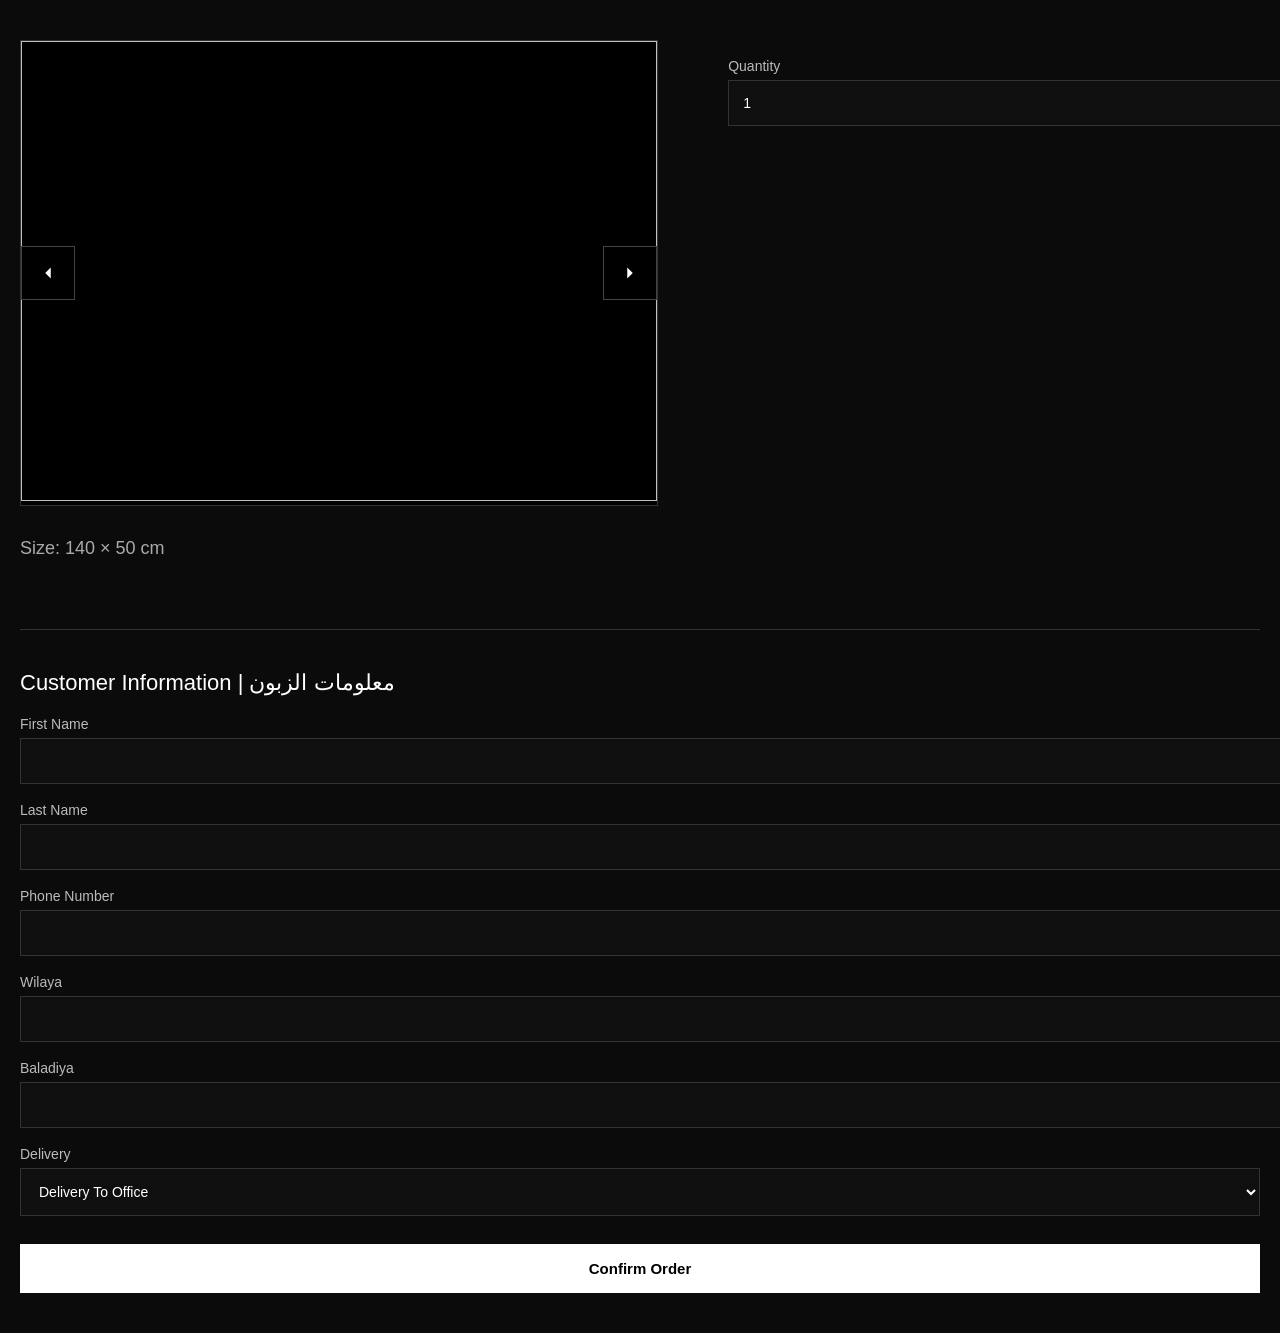
<file: commande.html>
<!DOCTYPE html><html lang="en">
<head><meta charset="UTF-8">
<meta name="viewport" content="width=device-width, initial-scale=1.0"><title>Product Order</title><style>

body{
background:#0b0b0b;
color:white;
font-family:Arial,Helvetica,sans-serif;
margin:0;
}

.container{
max-width:1350px;
margin:auto;
padding:40px 20px;
}

.grid{
display:grid;
grid-template-columns:1.2fr 1fr;
gap:70px;
align-items:start;
}

/* PRODUCT SLIDER */

.slider{
position:relative;
border:1px solid #333;
background:black;
}

.slider img{
width:100%;
height:460px;
object-fit:cover;
cursor:pointer;
}

.arrow{
position:absolute;
top:50%;
transform:translateY(-50%);
width:52px;
height:52px;
background:#000;
border:1px solid #444;
display:flex;
align-items:center;
justify-content:center;
cursor:pointer;
}

.arrow svg{
width:22px;
height:22px;
fill:white;
}

.left{left:0;}
.right{right:0;}

.thumbs{
display:flex;
gap:10px;
margin-top:12px;
}

.thumbs img{
width:95px;
height:75px;
object-fit:cover;
border:1px solid #333;
cursor:pointer;
opacity:0.6;
}

.thumbs img:hover{
opacity:1;
}

/* PRODUCT INFO */

.productName{
font-size:30px;
margin-top:20px;
font-weight:600;
}

.sizeFixed{
margin-top:10px;
font-size:18px;
color:#aaa;
}

/* FORM */

.form{
margin-top:70px;
border-top:1px solid #333;
padding-top:40px;
}

.sectionTitle{
font-size:22px;
margin-bottom:20px;
}

label{
display:block;
margin-top:18px;
margin-bottom:6px;
font-size:14px;
color:#bbb;
}

input,select{
width:100%;
padding:14px;
background:#0f0f0f;
border:1px solid #333;
color:white;
font-size:14px;
}

button{
width:100%;
margin-top:28px;
padding:16px;
background:white;
color:black;
border:none;
font-weight:700;
font-size:15px;
cursor:pointer;
}

button:hover{
background:#ddd;
}

/* IMAGE VIEW */

.viewer{
position:fixed;
top:0;
left:0;
width:100%;
height:100%;
background:rgba(0,0,0,0.95);
display:none;
align-items:center;
justify-content:center;
z-index:999;
}

.viewer img{
max-width:90%;
max-height:90%;
}

/* SUCCESS */

.success{
position:fixed;
top:0;
left:0;
width:100%;
height:100%;
background:rgba(0,0,0,0.9);
display:none;
align-items:center;
justify-content:center;
z-index:9999;
}

.check{
width:120px;
height:120px;
border:4px solid #00ff88;
display:flex;
align-items:center;
justify-content:center;
font-size:70px;
color:#00ff88;
animation:pop 0.4s ease;
}

.msg{
margin-top:25px;
font-size:22px;
text-align:center;
}

@keyframes pop{
0%{transform:scale(0)}
80%{transform:scale(1.2)}
100%{transform:scale(1)}
}

/* MOBILE */

@media(max-width:900px){

.grid{
grid-template-columns:1fr;
gap:40px;
}

.slider img{
height:340px;
}

}

</style></head><body><div class="container"><div class="grid"><div><div class="slider"><div class="arrow left" onclick="prevImage()"><svg viewBox="0 0 24 24">
<path d="M15 18L9 12L15 6"/>
</svg></div><img id="mainImage"><div class="arrow right" onclick="nextImage()"><svg viewBox="0 0 24 24">
<path d="M9 18L15 12L9 6"/>
</svg></div></div><div class="thumbs" id="thumbs"></div><div class="productName" id="productName"></div><div class="sizeFixed">
Size: 140 × 50 cm
</div></div><div><label>Quantity</label>

<input id="quantity" type="number" value="1" min="1"></div></div><div class="form"><div class="sectionTitle">
Customer Information | معلومات الزبون
</div><label>First Name</label>
<input id="name">

<label>Last Name</label>
<input id="lastname">

<label>Phone Number</label>
<input id="phone">

<label>Wilaya</label>
<input id="wilaya">

<label>Baladiya</label>
<input id="baladiya">

<label>Delivery</label>

<select id="delivery">
<option>Delivery To Office</option>
<option>Home Delivery</option>
</select><button onclick="sendOrder()">
Confirm Order
</button></div></div><div class="viewer" id="viewer" onclick="closeViewer()">
<img id="viewerImg">
</div><div class="success" id="success"><div><div class="check">✔</div><div class="msg">
Thank you! Your order has been sent.
</div></div></div><script>

/* PRODUCTS */

const products={

bugs:{
name:"The Galactic BUGS Led Sign",
images:[
"images/bugs1.jpg",
"images/bugs2.jpg",
"images/bugs3.jpg",
"images/bugs4.jpg"
]
},

gogo:{
name:"The Galactic GOGO Led Sign",
images:[
"images/gogo1.jpg",
"images/gogo2.jpg",
"images/gogo3.jpg",
"images/gogo4.jpg"
]
},

waks:{
name:"The Galactic WAKS Led Sign",
images:[
"images/waks1.jpg",
"images/waks2.jpg",
"images/waks3.jpg",
"images/waks4.jpg"
]
}

}

/* GET PRODUCT */

const params=new URLSearchParams(window.location.search)

const product=params.get("product")

const data=products[product]

document.getElementById("productName").innerText=data.name

let current=0

const imgs=data.images

const main=document.getElementById("mainImage")

const thumbs=document.getElementById("thumbs")

function showImage(i){

current=i

main.src=imgs[i]

}

imgs.forEach((img,i)=>{

const t=document.createElement("img")

t.src=img

t.onclick=function(){

showImage(i)

}

thumbs.appendChild(t)

})

showImage(0)

function nextImage(){

current++

if(current>=imgs.length){

current=0

}

showImage(current)

}

function prevImage(){

current--

if(current<0){

current=imgs.length-1

}

showImage(current)

}

/* IMAGE ZOOM */

main.onclick=function(){

document.getElementById("viewer").style.display="flex"

document.getElementById("viewerImg").src=main.src

}

function closeViewer(){

document.getElementById("viewer").style.display="none"

}

/* ORDER */

function sendOrder(){

const name=document.getElementById("name").value
const lastname=document.getElementById("lastname").value
const phone=document.getElementById("phone").value
const wilaya=document.getElementById("wilaya").value
const baladiya=document.getElementById("baladiya").value
const quantity=document.getElementById("quantity").value
const delivery=document.getElementById("delivery").value

const size="140 × 50 cm"

const message=

`NEW ORDER

Product: ${data.name}

Size: ${size}

Quantity: ${quantity}

Name: ${name} ${lastname}

Phone: ${phone}

Wilaya: ${wilaya}

Baladiya: ${baladiya}

Delivery: ${delivery}`

const telegram_bot_token="PUT_YOUR_BOT_TOKEN"

const telegram_chat_id="PUT_YOUR_CHAT_ID"

fetch(`https://api.telegram.org/bot${telegram_bot_token}/sendMessage`,{

method:"POST",

headers:{
"Content-Type":"application/json"
},

body:JSON.stringify({

chat_id:telegram_chat_id,

text:message

})

})

document.getElementById("success").style.display="flex"

}

</script></body>
                                                                   </html>
</file>
